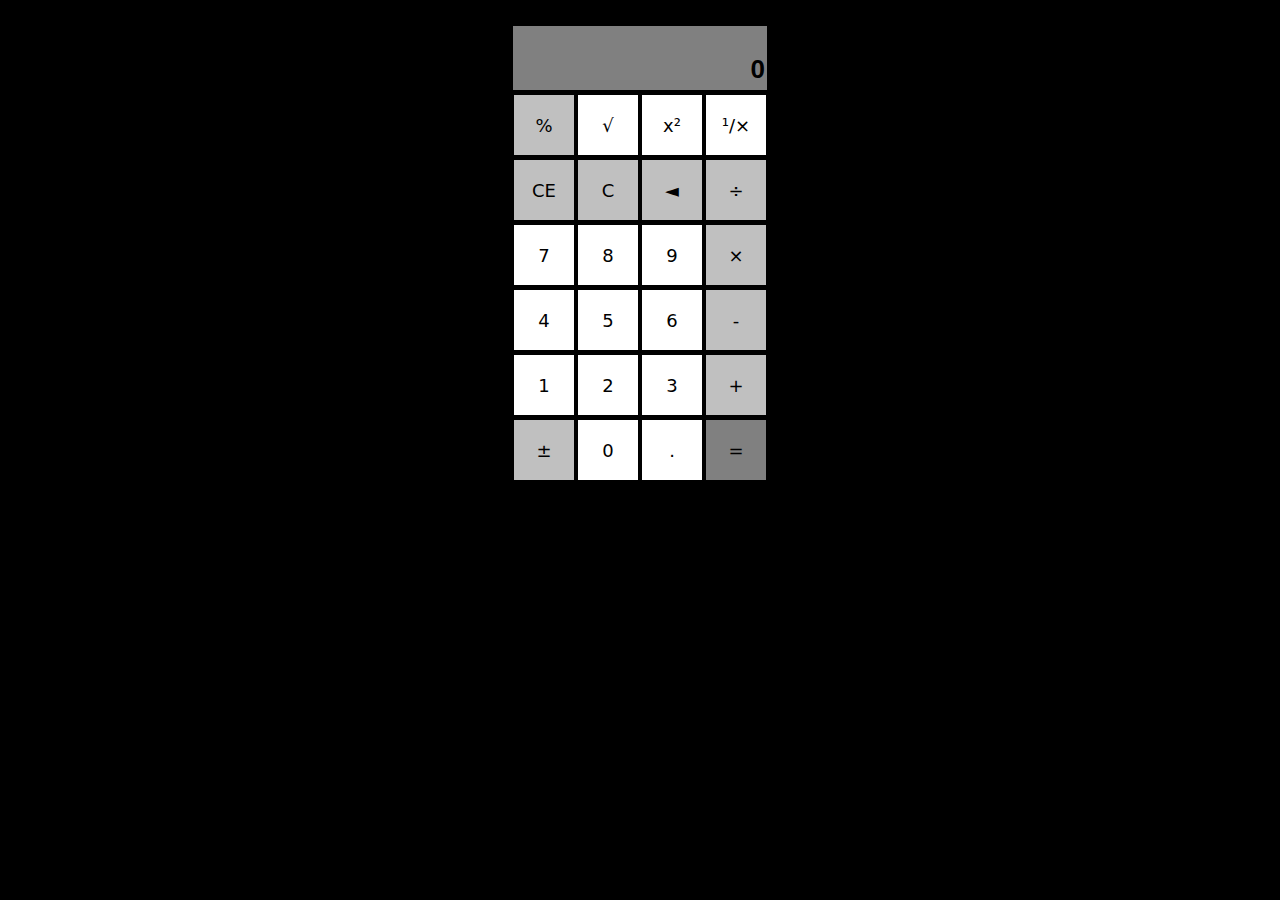
<file: Calculadora/index.html>
﻿<!DOCTYPE html>
    <html>
        <head>
        <title>Calculadora basica</title>
        <link href="CSS/index.css" rel="stylesheet" />
        <script type="text/javascript" src="funciones.js"></script> 
        </head>
        <body>
        <center>
        <form name="f1"><br>
        <input type="text" id="txtcaja1" name="txtcaja1">
        <br>
        <input type="text" id="txtcaja2" name="txtcaja2" value="0">
        <br>
        <input type="button"  class="arit" onClick="arit('%')" value="%">
    <input type="button"  onClick="raiz()" value="√">
    <input type="button"  onClick="cuadrado()" value="x²">
    <input type="button"  onClick="unoSobrex()" value="¹/×">
    <br>
    <input type="button" class="clear" onClick="document.f1.txtcaja2.value='0'" value="CE">
    <input type="button" class="clear" onClick="document.f1.reset(); blocdel = false;" value="C">
    <input type="button" class="clear" onClick="eliminaNumero()" value="◄">
 
    <input type="button" class="arit" onClick="arit('/')" value="÷">
    <br>
    <input type="button" onclick="escribir(this.value)" value="7">
    <input type="button" onclick="escribir(this.value)" value="8">
    <input type="button" onclick="escribir(this.value)" value="9">
    <input type="button" class="arit" onClick="arit('*')" value="×">
    <br>
    <input type="button" onclick="escribir(this.value)" value="4">
    <input type="button" onclick="escribir(this.value)" value="5">  
    <input type="button" onclick="escribir(this.value)" value="6"> 
    <input type="button" class="arit" onClick="arit('-')" value="-">        
    <br>
    <input type="button" onclick="escribir(this.value)" value="1">
    <input type="button" onclick="escribir(this.value)" value="2">
    <input type="button" onclick="escribir(this.value)" value="3">
    <input type="button" class="arit" onClick="arit('+')" value="+">
    <br>
    <input type="button" class="arit" onClick="masmenos()" value="±">
    <input type="button" onclick="escribir(this.value)" value="0">
    <input type="button" onClick="escribir('.')" value=".">
    <input type="button" class="igual" onClick="calcular()" value="=">
    <br>
    </form>

    </center>
    </body>
</html>
</file>
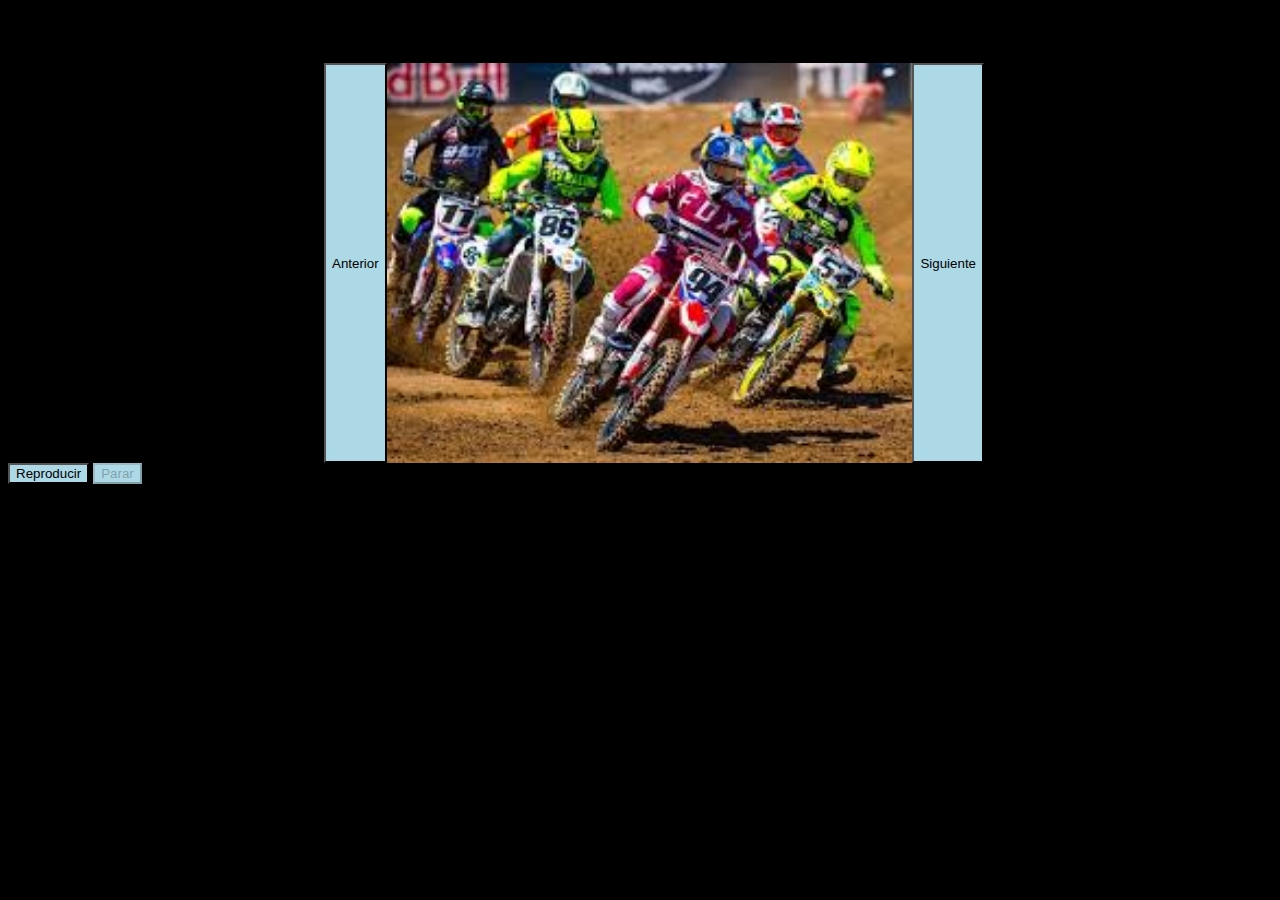
<file: Imagenes/Imaganes.html>
<!DOCTYPE html>
<html lang="es">
<head>
    <meta charset="UTF-8">
    <title>Ejemplo</title>
    <style type="text/css" media="screen">
        .carousel {
            max-width: 660px;
            
            margin-top: 5%;
            margin-left: 25%;
            display: flex;
            background-color: blue;
        }

        button{
            background-color: lightblue;
        }
        #imagen {
            
            width: 100%;
            height: 400px;
            background-size: cover;
        }

        html{
            background-color: black;
        }
    </style>
    <script>
        window.onload = function () {
            // Variables
            const IMAGENES = [
                'img/1.jpg',
                'img/2.jpg',
                'img/3.jpg',
                'img/4.jpg'
            ];
            const TIEMPO_INTERVALO_MILESIMAS_SEG = 1500;
            let posicionActual = 0;
            let $botonRetroceder = document.querySelector('#retroceder');
            let $botonAvanzar = document.querySelector('#avanzar');
            let $imagen = document.querySelector('#imagen');
            let $botonPlay = document.querySelector('#play');
            let $botonStop = document.querySelector('#stop');
            let intervalo;

            // Funciones

            /**
             * Funcion que cambia la foto en la siguiente posicion
             */
            function pasarFoto() {
                if(posicionActual >= IMAGENES.length - 1) {
                    posicionActual = 0;
                } else {
                    posicionActual++;
                }
                renderizarImagen();
            }

            /**
             * Funcion que cambia la foto en la anterior posicion
             */
            function retrocederFoto() {
                if(posicionActual <= 0) {
                    posicionActual = IMAGENES.length - 1;
                } else {
                    posicionActual--;
                }
                renderizarImagen();
            }

            /**
             * Funcion que actualiza la imagen de imagen dependiendo de posicionActual
             */
            function renderizarImagen () {
                $imagen.style.backgroundImage = `url(${IMAGENES[posicionActual]})`;
            }

            /**
             * Activa el autoplay de la imagen
             */
            function playIntervalo() {
                intervalo = setInterval(pasarFoto, TIEMPO_INTERVALO_MILESIMAS_SEG);
                // Desactivamos los botones de control
                $botonAvanzar.setAttribute('disabled', true);
                $botonRetroceder.setAttribute('disabled', true);
                $botonPlay.setAttribute('disabled', true);
                $botonStop.removeAttribute('disabled');

            }

            /**
             * Para el autoplay de la imagen
             */
            function stopIntervalo() {
                clearInterval(intervalo);
                // Activamos los botones de control
                $botonAvanzar.removeAttribute('disabled');
                $botonRetroceder.removeAttribute('disabled');
                $botonPlay.removeAttribute('disabled');
                $botonStop.setAttribute('disabled', true);
            }

            // Eventos
            $botonAvanzar.addEventListener('click', pasarFoto);
            $botonRetroceder.addEventListener('click', retrocederFoto);
            $botonPlay.addEventListener('click', playIntervalo);
            $botonStop.addEventListener('click', stopIntervalo);
            // Iniciar
            renderizarImagen();
        } 
    </script>
</head>
<body>
    <div class="carousel">
        <button id="retroceder">Anterior</button>
        <div id="imagen"></div>
        <button id="avanzar">Siguiente</button>
    </div>
    <div class="controles">
        <button id="play">Reproducir</button>
        <button id="stop" disabled>Parar</button>
    </div>
</body>
</html>
</file>
<file: Calculadora/CSS/index.css>
input[type="button"]:hover{
    background-color:slategray;
    cursor: pointer;
}
input[type="button"].arit{
    background-color:silver;
}
input[type="button"].igual{
    background-color: grey;
}
input[type="button"].clear{
    background-color:silver;
}
form{
    background-color:black;
    font-weight: bolder;
}
input[type="text"]{
    background-color:grey;
    border:0px;
    width:250px;
    height: 40px;
    font-size: 20px;
    font-weight: bolder;
    color: black;
    text-align: right;
    pointer-events: none;
}
input[name="txtcaja1"]{
    height: 20px;
    font-size: 16px;
    
}
input[name="txtcaja2"]{
    margin-bottom: 5px;
    font-size: 26px;
}
input[type="button"]{
    font-size: 18px;
    font-weight:lighter;
    font-family:Segoe, "Segoe UI", "DejaVu Sans", "Trebuchet MS", Verdana, "sans-serif";
    width:60px;border:0px;
    height: 60px;
    color: black;
    background-color:white;
    margin-bottom: 5px;
    }
body{
    background-color:black;
}
</file>
